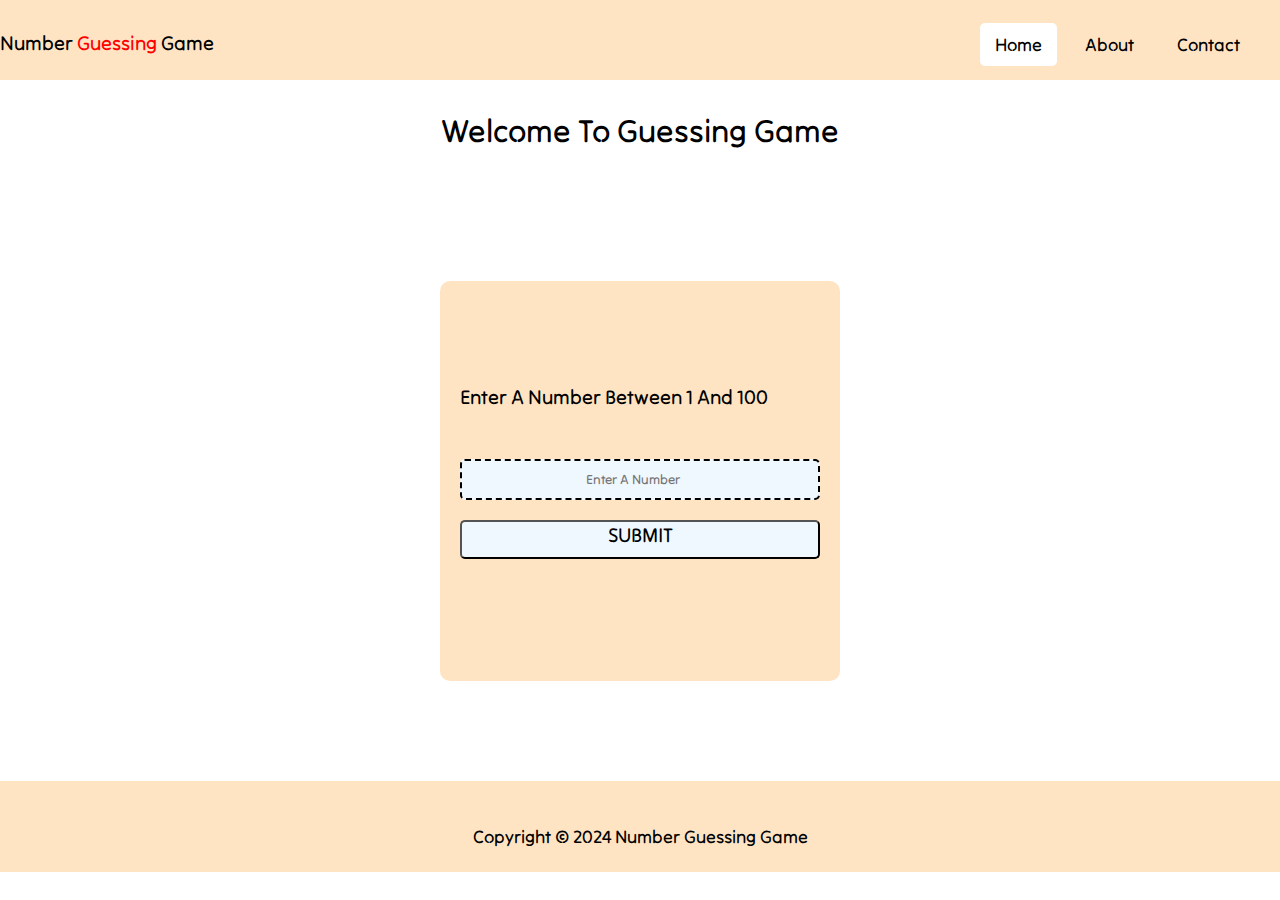
<file: index.html>
<!DOCTYPE html>
<html lang="en">

<head>
    <meta charset="UTF-8">
    <meta name="viewport" content="width=device-width, initial-scale=1.0">
    <title>Document</title>
    <link rel="stylesheet" href="style.css">
</head>

<body>
    <nav>
        <span class="span">Number <span style="color:red ;">Guessing</span> Game</span>
        <ul>
            <li><a href="#" class="active">Home</a></li>
            <li><a href="about.html">About</a></li>
            <li><a href="contact.html">Contact</a></li>
        </ul>
    </nav>
    <h1 style="text-align: center; color: black; margin:30px;">Welcome To Guessing Game</h1>
    <div class="container">
        <div class="box">
            <form id="guessForm">
                <label for="guess">Enter A Number Between 1 And 100</label>
                <input type="number" id="guess" name="guess" placeholder="Enter A Number" required><br><br>
                <button type="submit">Submit</button>
                <p id="message"></p>
            </form>

        </div>
    </div>

        <footer class="footer">
            <p>Copyright &copy; 2024 Number Guessing Game</p>
        </footer>

    <script>
         let randomNumber = Math.floor(Math.random ("submit")*100)+1;
         console.log(randomNumber);
         let guessForm = document.querySelector("#guessForm");
         let message = document.querySelector("#message");
         guessForm.addEventListener("submit",function(e)
         {
            event.preventDefault();
            let userGuess = parseInt(document.querySelector("#guess").value);
            if (userGuess === randomNumber)
            {
                message.classList.add("correct");
                message.innerText = `Congrats You Won The Game`;
            }
            else
            {
                message.classList.add ("wrong");
                message.innerText = `Sorry,Number was ${randomNumber}.Try again`;
            }
         })
    </script>


</body>

</html>
</file>
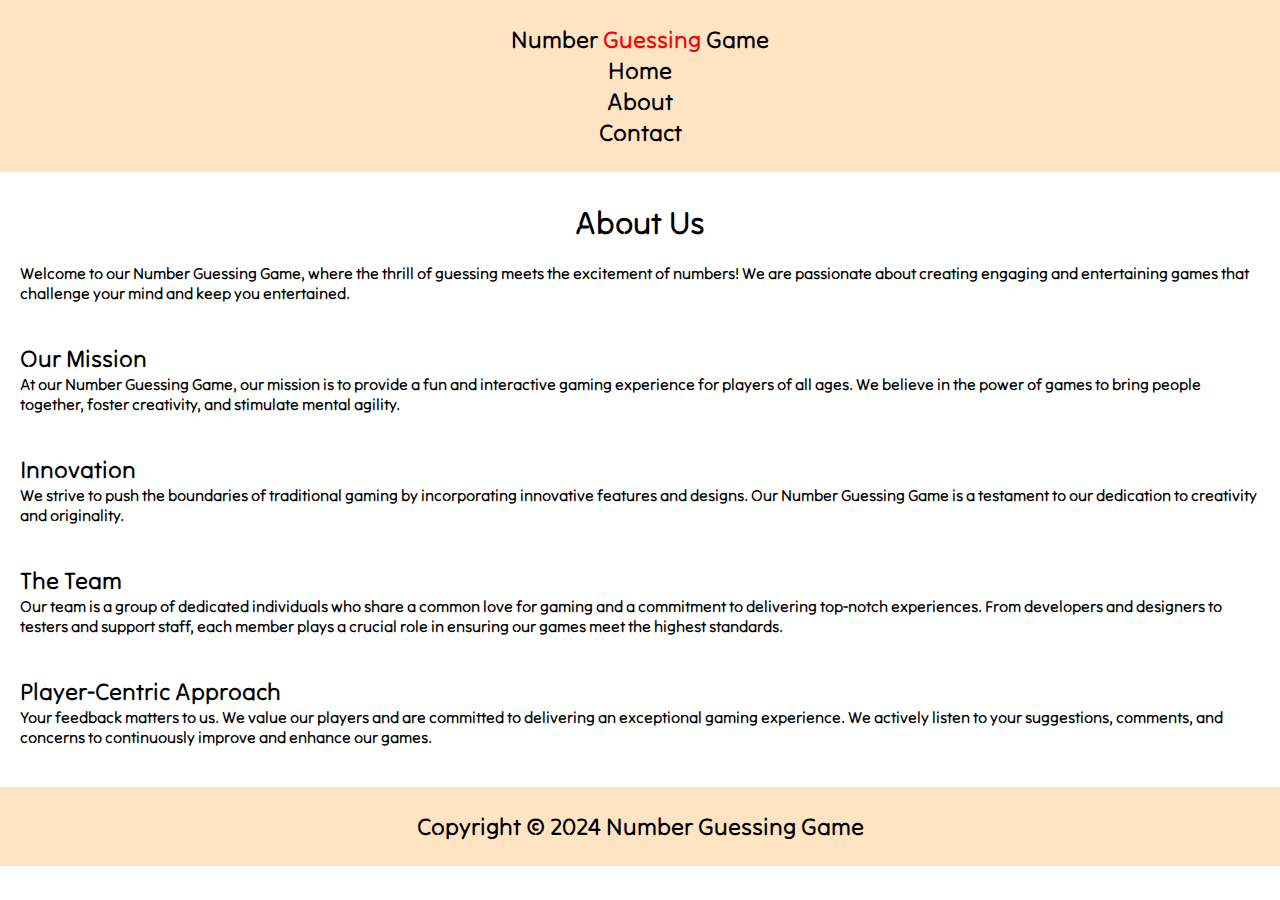
<file: about.html>
<!DOCTYPE html>
<html lang="en">

<head>
    <meta charset="UTF-8">
    <meta name="viewport" content="width=device-width, initial-scale=1.0">
    <title>About Us</title>
    <link rel="stylesheet" href="about.css">
</head>

<body>
    <nav>
        <span class="span">Number <span style="color:red ;">Guessing</span> Game</span>
        <ul>
            <li><a href="index.html" class="active">Home</a></li>
            <li><a href="about.html">About</a></li>
            <li><a href="contact.html">Contact</a></li>
        </ul>
    </nav>
    <header class="about">
        <h1>About Us</h1>
    </header>
    <main>
        <div class="box1 main-content">
            <p>Welcome to our Number Guessing Game, where the thrill of guessing meets the excitement of numbers! We are
                passionate about creating engaging and entertaining games that challenge your mind and keep you
                entertained.</p>
        </div>
        <div class="box2 main-content">
            <h2>Our Mission</h2>
            <p>At our Number Guessing Game, our mission is to provide a fun and interactive gaming experience for
                players of all ages. We believe in the power of games to bring people together, foster creativity, and
                stimulate mental agility.</p>
        </div>
        <div class="box3 main-content">
            <h2>Innovation</h2>
            <p>We strive to push the boundaries of traditional gaming by incorporating innovative features and designs.
                Our Number Guessing Game is a testament to our dedication to creativity and originality.</p>
        </div>
        <div class="box4 main-content">
            <h2>The Team</h2>
            <p>Our team is a group of dedicated individuals who share a common love for gaming and a commitment to
                delivering top-notch experiences. From developers and designers to testers and support staff, each
                member plays a crucial role in ensuring our games meet the highest standards.</p>
        </div>
        <div class="box5 main-content">
            <h2>Player-Centric Approach</h2>
            <p>Your feedback matters to us. We value our players and are committed to delivering an exceptional gaming
                experience. We actively listen to your suggestions, comments, and concerns to continuously improve and
                enhance our games.</p>
        </div>
    </main>
    <footer class="footer">
        <p>Copyright &copy; 2024 Number Guessing Game</p>
    </footer>
</body>

</html>
</file>
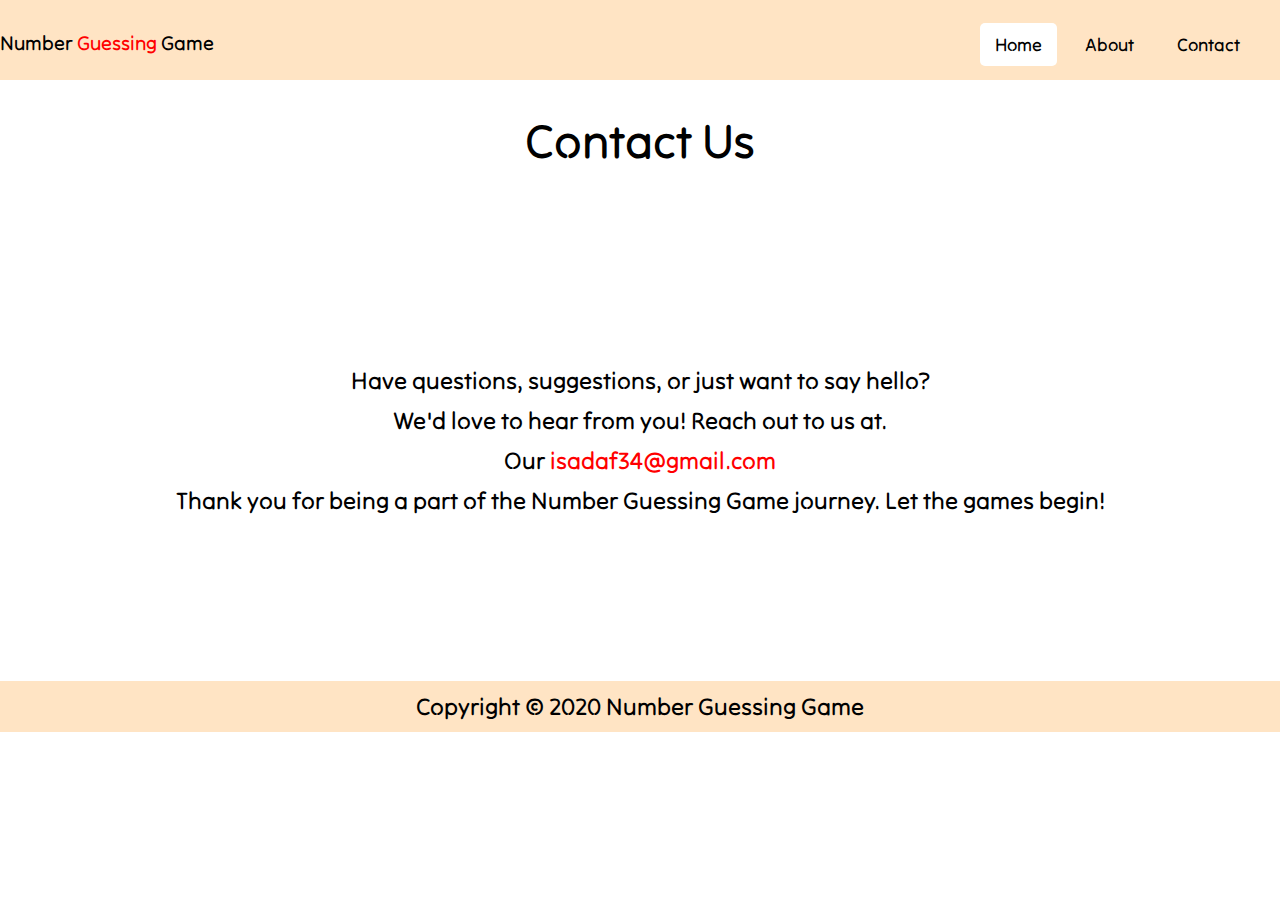
<file: contact.html>
<!DOCTYPE html>
<html lang="en">
<head>
    <meta charset="UTF-8">
    <meta name="viewport" content="width=device-width, initial-scale=1.0">
    <title>Document</title>
    <link rel="stylesheet" href="contact.css">
</head>
<body>
    <nav>
        <span class="span">Number <span style="color:red ;">Guessing</span> Game</span>
        <ul>
            <li><a href="index.html" class="active">Home</a></li>
            <li><a href="about.html">About</a></li>
            <li><a href="#">Contact</a></li>
        </ul>
    </nav>
    <header>
        Contact Us
    </header>
    <main>
        <h2>Have questions, suggestions, or just want to say hello?<br> We'd love to hear from you! Reach out to us at.<br>
            Our <span style="color: red;">isadaf34@gmail.com</span><br>
        
        Thank you for being a part of the Number Guessing Game journey. Let the games begin!</h2>
    </main>
        <footer>
            <p>Copyright &copy; 2020 Number Guessing Game</p>
        </footer>
</body>
</html>
</file>
<file: style.css>
@import url('https://fonts.googleapis.com/css2?family=Buda:wght@300&family=Krub:ital,wght@0,200;0,300;0,400;0,500;0,600;0,700;1,200;1,300;1,400;1,500;1,600;1,700&family=Roboto:ital,wght@0,100;0,300;0,400;0,500;0,700;0,900;1,100;1,300;1,400;1,500;1,700;1,900&family=Ruluko&family=Tilt+Neon&family=Unna&display=swap');
*
{
    margin: 0;
    padding: 0;
    box-sizing: border-box;
    font-family:"Tilt Neon", sans-serif;
    text-decoration: none;
    list-style: none;
}
nav
{
    height: 80px;
    background-color:bisque;
    width: 100%;
}
.span
{
    display: inline-block;
    justify-content: space-around;
    align-items: center;
    padding-top: 30px;
    font-size: 20px;
}
nav ul
{
    float: right;
    margin-right: 20px;
    padding-top: 20px;
}
nav ul li
{
    display: inline-block;
    line-height: 50px;
    margin: 0 5px;
}
nav ul li a
{
    color: #000;
    font-size: 18px;
    padding: 10px 15px;
    border-radius: 5px;
    text-transform: capitalize;
}
a.active,a:hover
{
    background-color: rgb(255, 255, 255);
    transition: .5s;
}
.container
{
    width: 100%;
    height: 600px;
    background-color: rgb(255, 255, 255);
    display: flex;
    align-items: center;
    justify-content:center;

}
.box
{
   width: 400px;
   height: 400px;
   background-color: bisque;
   border-radius: 10px;
   display:inline-flex;
   align-items: center;
   justify-content:space-evenly;
   padding: 20px;
   flex-direction: column;
}
label
{
    color: #000;
    font-size: 20px;
    margin-bottom: 10px;
    text-transform: capitalize;
    font-weight: bold;
}
input
{
    width: 100%;
    padding: 10px;
    border: 2px dashed #000;
    border-radius: 5px;
    color: #000;
    text-align: center;
    background-color: aliceblue;
    margin-top: 50px;
}
button
{
    width: 100%;
    padding-bottom: 10px;
    border-radius: 5px;
    color: #000;
    text-align: center;
    background-color: aliceblue;
    cursor: pointer;
    font-size: 20px;
    text-transform:uppercase;
}
button:hover
{
    background-color: burlywood;
}
p
{
    color: #000;
    font-size: 18px;
    margin-top: 20px;
    font-weight: bold;
    text-transform: capitalize;
    text-align: center;
}
.footer {
    background-color:bisque;
    color: rgb(0, 0, 0);
    text-align: center;
    font-size: 1.5rem;
    padding: 1em;
    bottom: 0;
    width: 100%;
}
</file>
<file: about.css>
@import url('https://fonts.googleapis.com/css2?family=Buda:wght@300&family=Krub:ital,wght@0,200;0,300;0,400;0,500;0,600;0,700;1,200;1,300;1,400;1,500;1,600;1,700&family=Roboto:ital,wght@0,100;0,300;0,400;0,500;0,700;0,900;1,100;1,300;1,400;1,500;1,700;1,900&family=Ruluko&family=Tilt+Neon&family=Unna&display=swap');
*
{
    margin: 0;
    padding: 0;
    box-sizing: border-box;
    font-family: "Tilt Neon", sans-serif;
    text-decoration: none;
    list-style: none;
}
nav {
    background-color: bisque;
    text-align: center;
    padding: 1em;
    font-size: 1.5rem;
}

.nav,.span {
    color: rgb(0, 0, 0);
    margin-bottom: 10px;
}

.nav-list {
    list-style: none;
    padding: 0;
    margin: 0;
    display: flex;
    justify-content: flex-end;
}

.nav-item {
    margin-left: 15px;
}

a {
    text-decoration: none;
    color: rgb(0, 0, 0);
}

header.about {
    margin-top: 30px;
    text-align: center;
}

main {
    padding: 20px;
    display: grid;
    gap: 20px;
}

.main-content {
    margin-bottom: 20px;
}

.footer {
    background-color:bisque;
    color: rgb(0, 0, 0);
    text-align: center;
    font-size: 1.5rem;
    padding: 1em;
    bottom: 0;
    width: 100%;
}

@media only screen and (max-width: 600px) {
    .nav-container {
        grid-template-columns: 1fr;
        text-align: center;
    }

    .nav-list {
        justify-content: center;
        margin-top: 10px;
    }

    .nav-item {
        margin-left: 0;
        margin-right: 15px;
    }

    main {
        padding: 10px;
    }

    .main-content {
        margin-bottom: 10px;
    }

    .footer {
        font-size: 14px;
    }
}
</file>
<file: contact.css>
@import url('https://fonts.googleapis.com/css2?family=Buda:wght@300&family=Krub:ital,wght@0,200;0,300;0,400;0,500;0,600;0,700;1,200;1,300;1,400;1,500;1,600;1,700&family=Roboto:ital,wght@0,100;0,300;0,400;0,500;0,700;0,900;1,100;1,300;1,400;1,500;1,700;1,900&family=Ruluko&family=Tilt+Neon&family=Unna&display=swap');
*
{
    margin: 0;
    padding: 0;
    box-sizing: border-box;
    font-family: "Tilt Neon", sans-serif;
    text-decoration: none;
    list-style: none;
}
nav
{
    height: 80px;
    background-color:bisque;
    width: 100%;
}
.span
{
    display: inline-block;
    justify-content: space-around;
    align-items: center;
    padding-top: 30px;
    font-size: 20px;
}
nav ul
{
    float: right;
    margin-right: 20px;
    padding-top: 20px;
}
nav ul li
{
    display: inline-block;
    line-height: 50px;
    margin: 0 5px;
}
nav ul li a
{
    color: #000;
    font-size: 18px;
    padding: 10px 15px;
    border-radius: 5px;
    text-transform: capitalize;
}
a.active,a:hover
{
    background-color: rgb(255, 255, 255);
    transition: .5s;
}
header
{
    display: flex;
    justify-content: center;
    align-items: center;
    margin-top: 30px;
    font-size: 3rem;
}
main
{
    display: flex;
    justify-content: center;
    align-items: center;
    margin-top: 30px;
    height: 480px;
}
main h2
{
    font-size: 1.5rem;
    text-align: center;
    line-height: 40px;
}
footer {
    background-color:bisque;
    color: rgb(0, 0, 0);
    text-align: center;
    font-size: 1.5rem;
    padding: 10px;
    bottom: 0;
    width: 100%;
}
@media only screen and (max-width: 600px)
{
   header
   {
    font-size: 2.5rem;
    margin-top: 20px;
    height: 40px;
    width: 100%;
    justify-content: center;
    align-items: center;
    text-align: center;
    margin-bottom: 20px;
    margin-top: 20px;
   }
}
</file>
